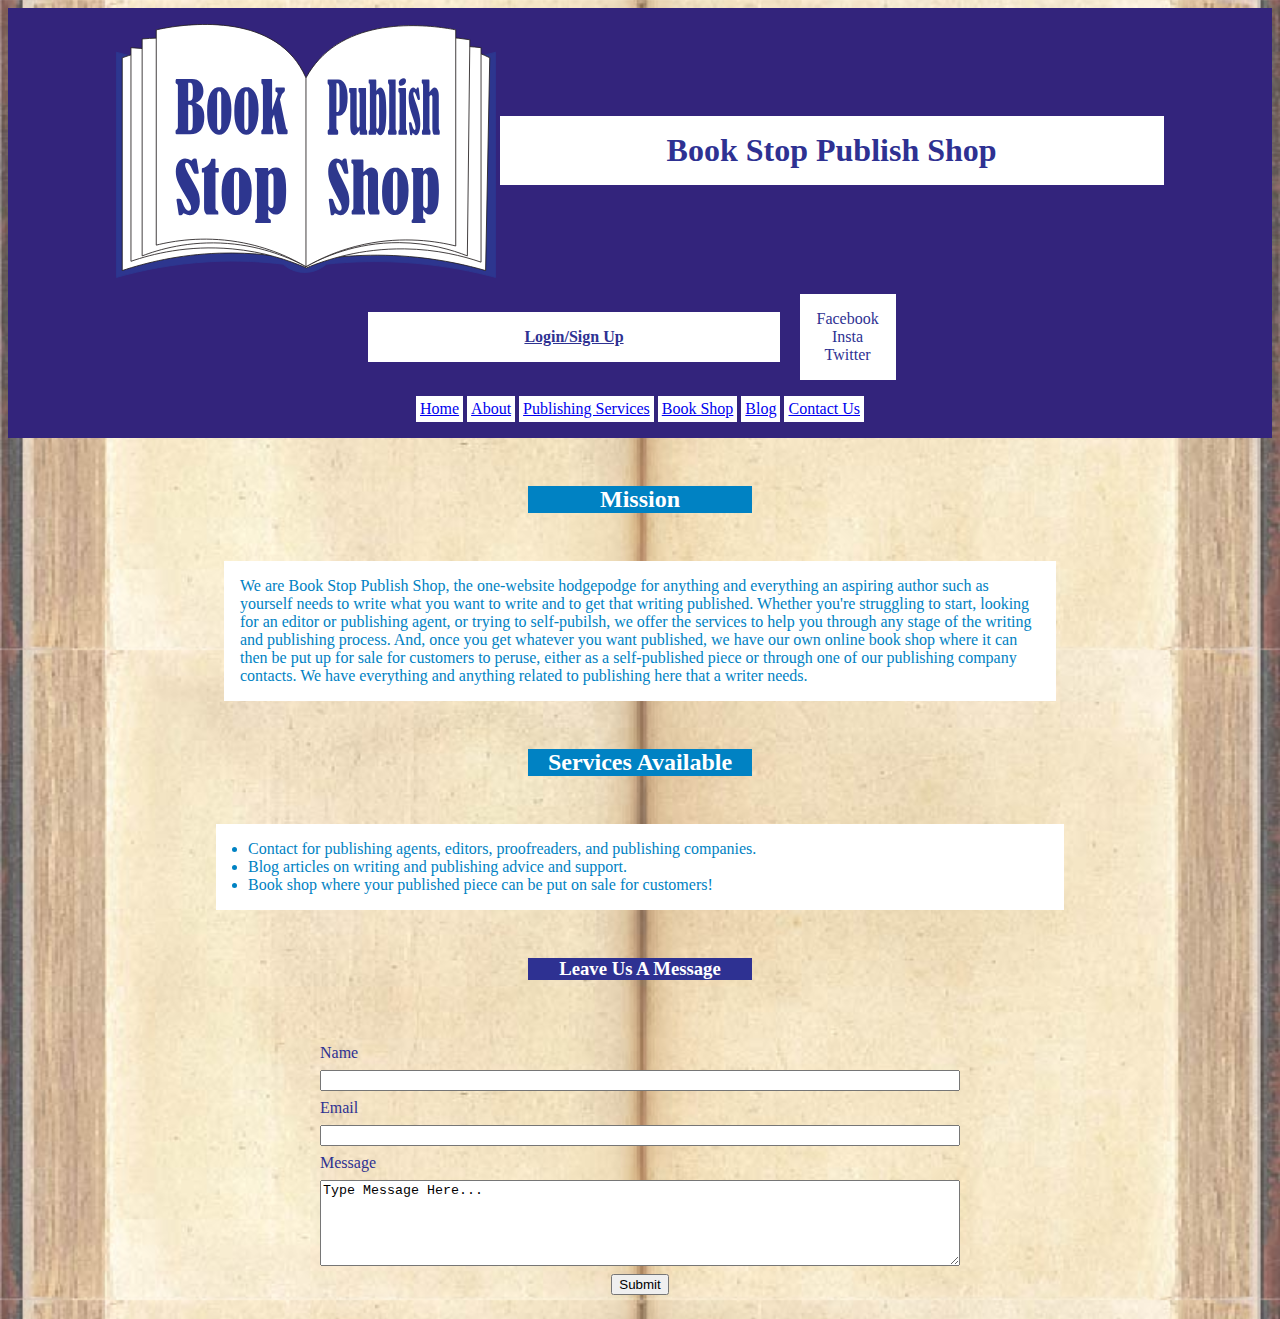
<file: index.html>
<!DOCTYPE html>
<html lang="en">
<head>
    <meta charset="UTF-8">
    <meta http-equiv="X-UA-Compatible" content="IE=edge">
    <meta name="viewport" content="width=device-width, initial-scale=1.0">
    <title>Book Stop Publish Shop</title>
    <link rel="stylesheet" href="style.css">
    <link rel="apple-touch-icon" sizes="180x180" href="Images/apple-touch-icon.png">
    <link rel="icon" type="image/png" sizes="32x32" href="Images/favicon-32x32.png">
    <link rel="icon" type="image/png" sizes="16x16" href="Images/favicon-16x16.png">
    <link rel="manifest" href="Images/site.webmanifest">
    <link rel="mask-icon" href="Images/safari-pinned-tab.svg" color="#5bbad5">
    <meta name="msapplication-TileColor" content="#da532c">
    <meta name="theme-color" content="#ffffff">
    <script src="scripts.js"></script>
</head>
<body>
    <header>
        <img src="Images/clientlogo.svg" alt="client logo">
        <h1>Book Stop Publish Shop</h1>
        <h4>Login/Sign Up</h4>
        <ul>
            <li>Facebook</li>
            <li>Insta</li>
            <li>Twitter</li>
        </ul>
        <nav>
            <a href="index.html">Home</a>
            <a href="about.html">About</a>
            <a href="publishing-services.html">Publishing Services</a>
            <a href="book-shop.html">Book Shop</a>
            <a href="blog.html">Blog</a>
            <a href="contact-us.html">Contact Us</a>
        </nav>
    </header>
    <h2>Mission</h2>
    <p id="mission">We are Book Stop Publish Shop, the one-website hodgepodge for anything and everything an aspiring author such as yourself needs to write what you want to write and to get that writing published. Whether you're struggling to start, looking for an editor or publishing agent, or trying to self-pubilsh, we offer the services to help you through any stage of the writing and publishing process. And, once you get whatever you want published, we have our own online book shop where it can then be put up for sale for customers to peruse, either as a self-published piece or through one of our publishing company contacts. We have everything and anything related to publishing here that a writer needs.</p>
    <h2>Services Available</h2>
    <ul>
        <li>Contact for publishing agents, editors, proofreaders, and publishing companies.</li>
        <li>Blog articles on writing and publishing advice and support.</li>
        <li>Book shop where your published piece can be put on sale for customers!</li>
    </ul>
    <h3>Leave Us A Message</h3>
    <form>
        <label for="Name">Name</label>
        <input type="text" id="Name">
        <label for="Email">Email</label>
        <input type="Email" id="Email">
        <label for="Message">Message</label>
        <textarea id="Message">Type Message Here...</textarea>
        <input type="submit">
    </form>
</body>
</html>
</file>
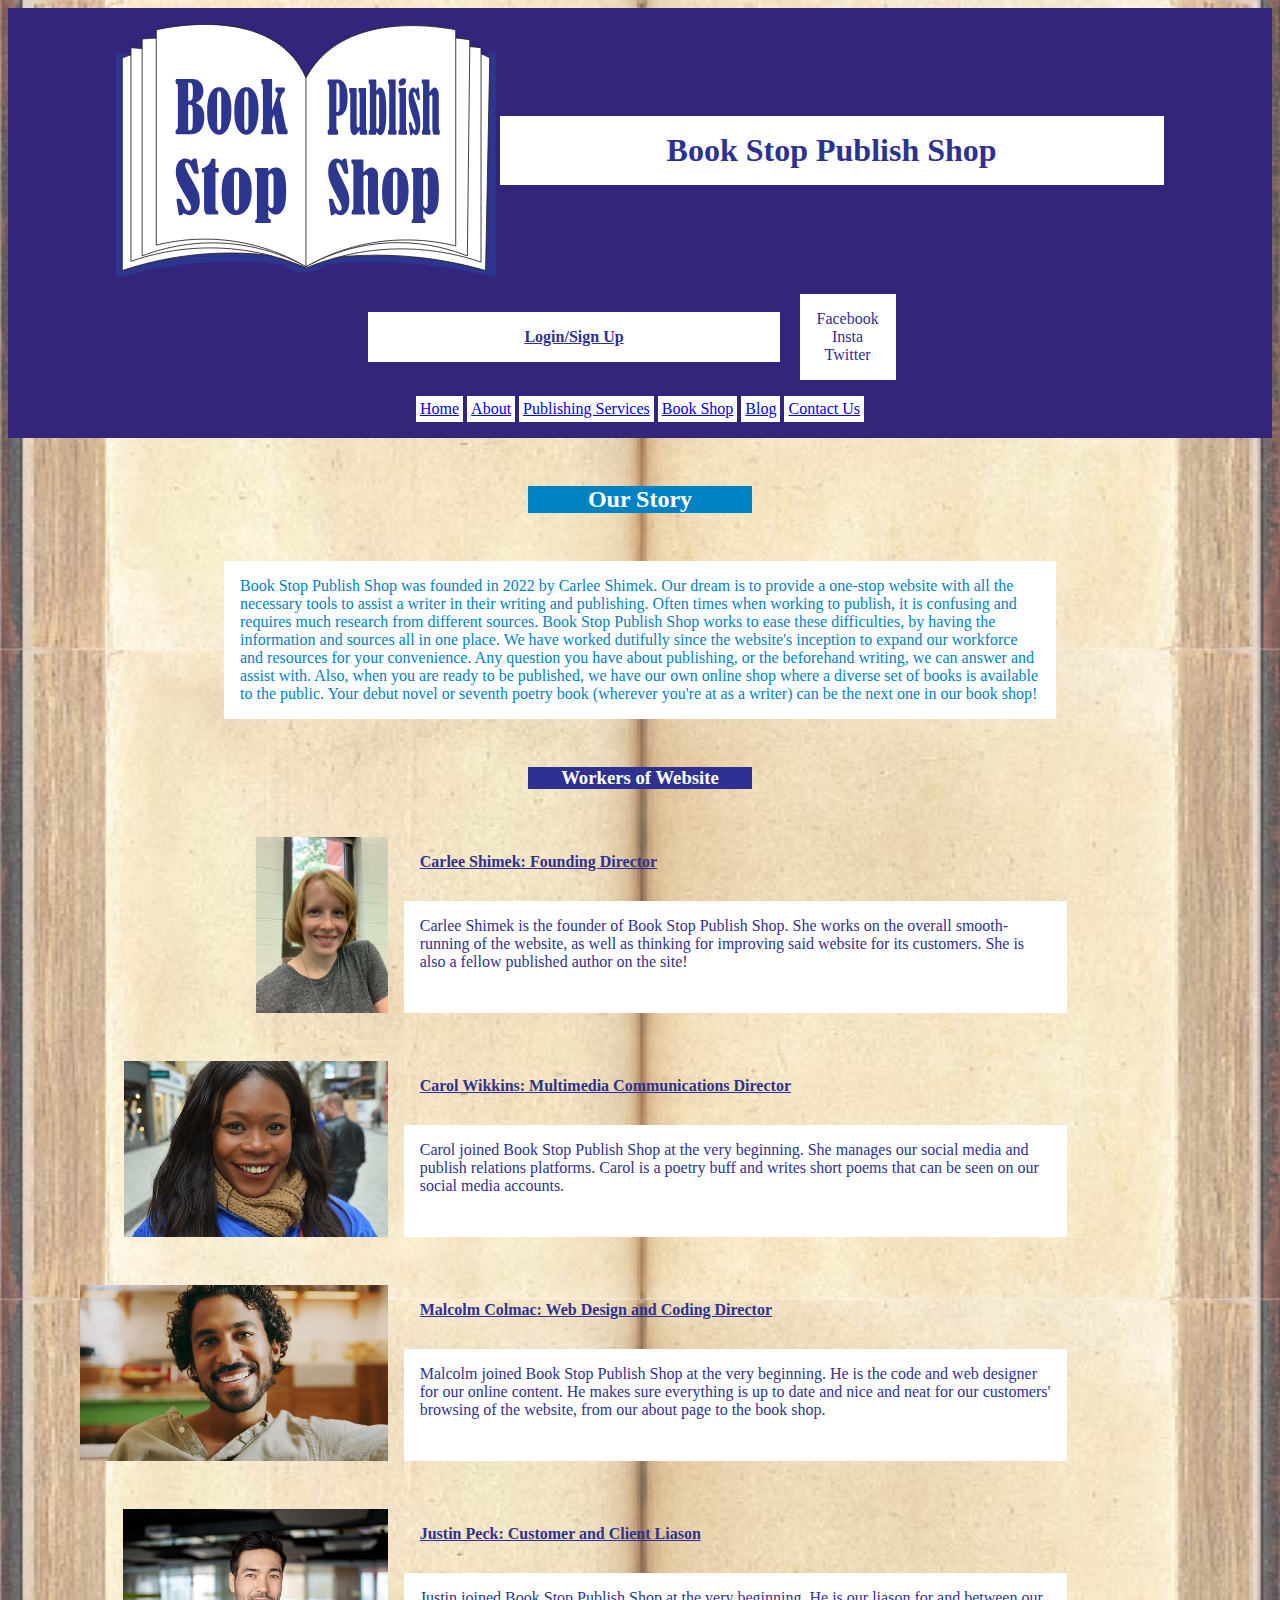
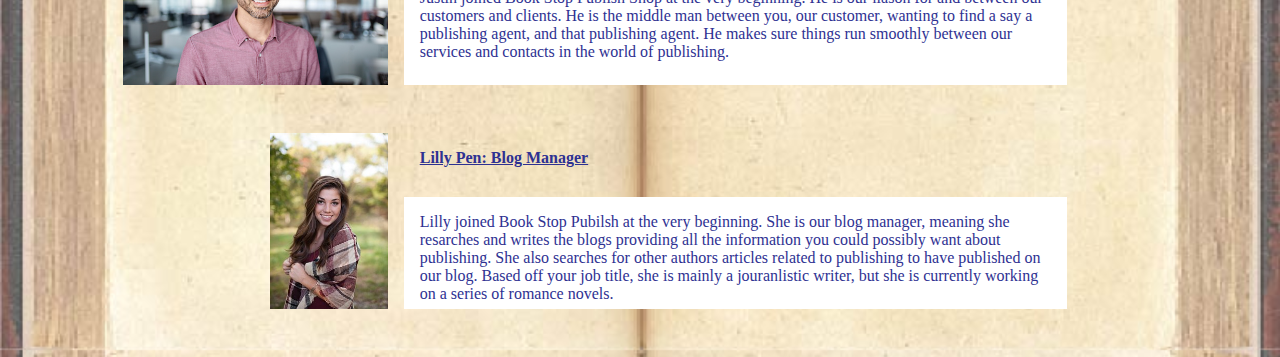
<file: about.html>
<!DOCTYPE html>
<html lang="en">
<head>
    <meta charset="UTF-8">
    <meta http-equiv="X-UA-Compatible" content="IE=edge">
    <meta name="viewport" content="width=device-width, initial-scale=1.0">
    <title>Book Stop Publish Shop</title>
    <link rel="stylesheet" href="style.css">
    <link rel="icon" type="image/png" sizes="32x32" href="Images/favicon-32x32.png">
    <link rel="icon" type="image/png" sizes="16x16" href="Images/favicon-16x16.png">
    <link rel="manifest" href="Images/site.webmanifest">
    <link rel="mask-icon" href="Images/safari-pinned-tab.svg" color="#5bbad5">
    <meta name="msapplication-TileColor" content="#da532c">
    <meta name="theme-color" content="#ffffff">
    <script src="scripts.js"></script>
</head>
<body>
    <header>
        <img src="Images/clientlogo.svg" alt="client logo">
        <h1>Book Stop Publish Shop</h1>
        <h4>Login/Sign Up</h4>
        <ul>
            <li>Facebook</li>
            <li>Insta</li>
            <li>Twitter</li>
        </ul>
        <nav>
            <a href="index.html">Home</a>
            <a href="about.html">About</a>
            <a href="publishing-services.html">Publishing Services</a>
            <a href="book-shop.html">Book Shop</a>
            <a href="blog.html">Blog</a>
            <a href="contact-us.html">Contact Us</a>
        </nav>
    </header>
    <h2>Our Story</h2>
    <p>Book Stop Publish Shop was founded in 2022 by Carlee Shimek. Our dream is to provide a one-stop website with all the necessary tools to assist a writer in their writing and publishing. Often times when working to publish, it is confusing and requires much research from different sources. Book Stop Publish Shop works to ease these difficulties, by having the information and sources all in one place. We have worked dutifully since the website's inception to expand our workforce and resources for your convenience. Any question you have about publishing, or the beforehand writing, we can answer and assist with. Also, when you are ready to be published, we have our own online shop where a diverse set of books is available to the public. Your debut novel or seventh poetry book (wherever you're at as a writer) can be the next one in our book shop!</p>
    <h3>Workers of Website</h3>
    <div class="about">
        <div>
    <img src="Images/carleeshimek.jpg" alt="picture of Carlee Shimek">
    <h4>Carlee Shimek: Founding Director</h4>
    <p>Carlee Shimek is the founder of Book Stop Publish Shop. She works on the overall smooth-running of the website, as well as thinking for improving said website for its customers. She is also a fellow published author on the site!</p>
        </div>
        <div>
    <img src="Images/carolwikkins.jpg" alt="picture of Carol Wikkins">
    <h4>Carol Wikkins: Multimedia Communications Director</h4>
    <p>Carol joined Book Stop Publish Shop at the very beginning. She manages our social media and publish relations platforms. Carol is a poetry buff and writes short poems that can be seen on our social media accounts.</p>
        </div>
        <div>
    <img src="Images/Malcolmcormac.jpg" alt="picture of Malcolm Cormac">
    <h4>Malcolm Colmac: Web Design and Coding Director</h4>
    <p>Malcolm joined Book Stop Publish Shop at the very beginning. He is the code and web designer for our online content. He makes sure everything is up to date and nice and neat for our customers' browsing of the website, from our about page to the book shop.</p>
        </div>
        <div>
    <img src="Images/Justin-Peck.jpg" alt="picture of Justin Peck">
    <h4>Justin Peck: Customer and Client Liason</h4>
    <p>Justin joined Book Stop Publish Shop at the very beginning. He is our liason for and between our customers and clients. He is the middle man between you, our customer, wanting to find a say a publishing agent, and that publishing agent. He makes sure things run smoothly between our services and contacts in the world of publishing.</p>
        </div>
        <div>
    <img src="Images/Lilly-pen.jpg" alt="picture of Lilly Pen">
    <h4>Lilly Pen: Blog Manager</h4>
    <p>Lilly joined Book Stop Pubilsh at the very beginning. She is our blog manager, meaning she resarches and writes the blogs providing all the information you could possibly want about publishing. She also searches for other authors articles related to publishing to have published on our blog. Based off your job title, she is mainly a jouranlistic writer, but she is currently working on a series of romance novels.</p>
        </div>
    </div>
</body>
</html>
</file>
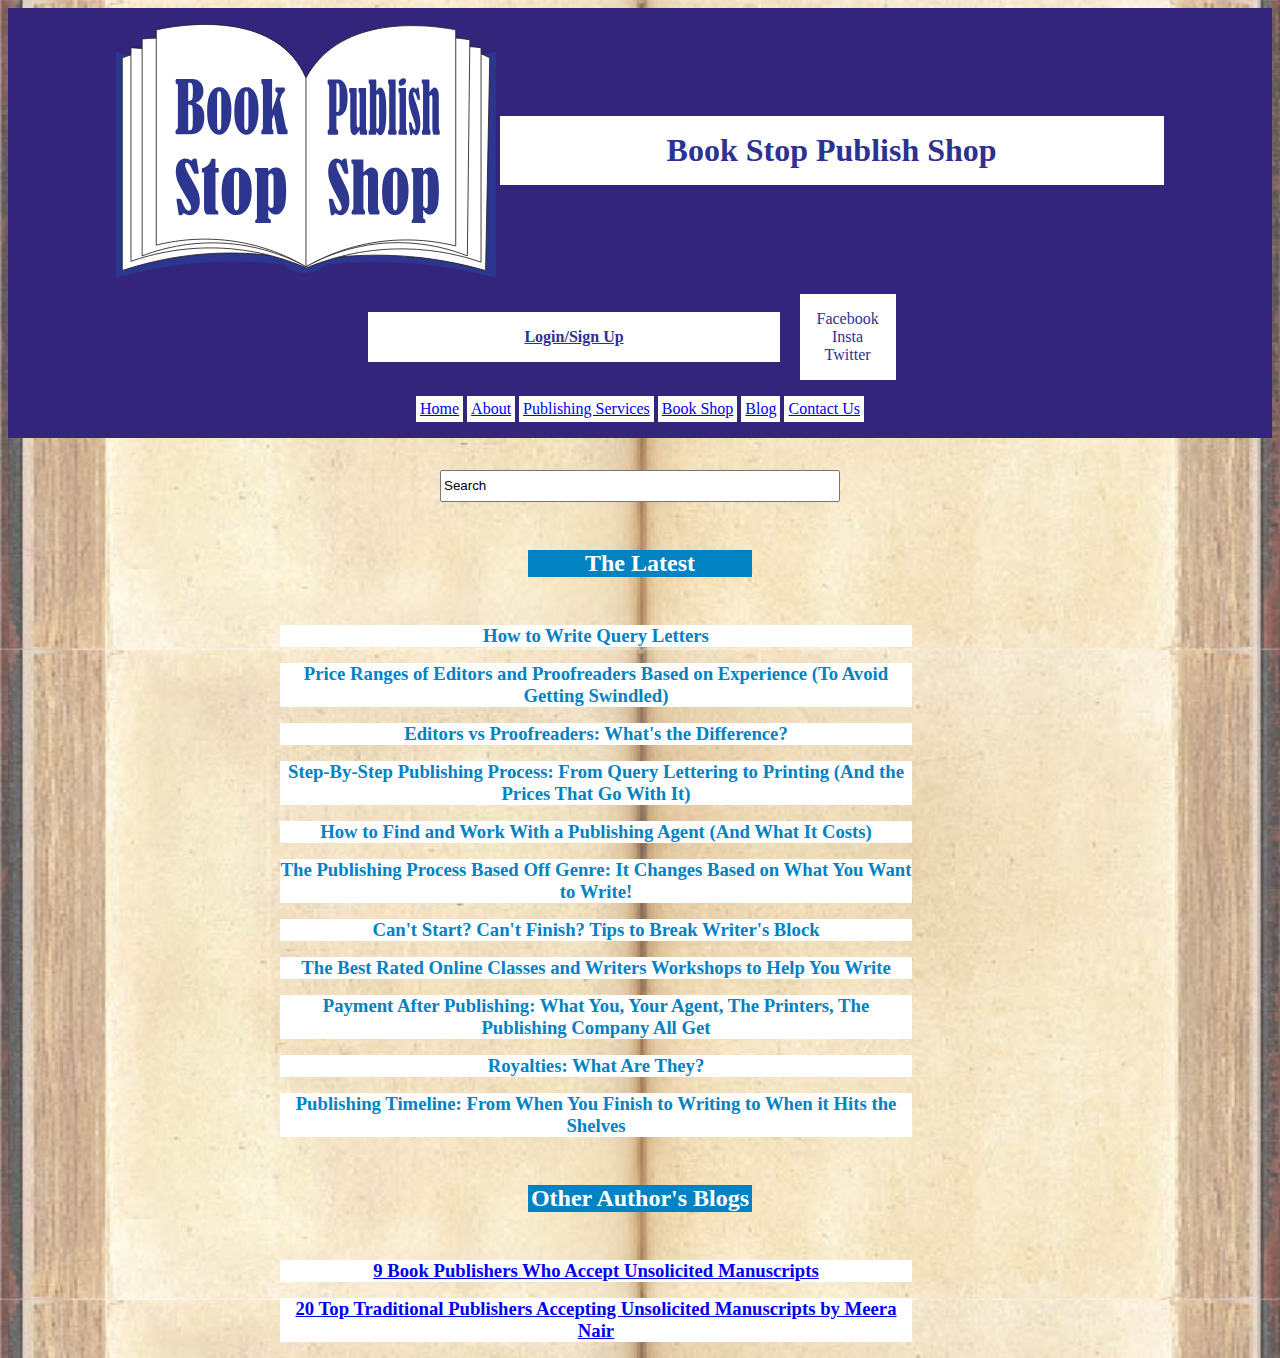
<file: blog.html>
<!DOCTYPE html>
<html lang="en">
<head>
    <meta charset="UTF-8">
    <meta http-equiv="X-UA-Compatible" content="IE=edge">
    <meta name="viewport" content="width=device-width, initial-scale=1.0">
    <title>Book Stop Publish Shop</title>
    <link rel="stylesheet" href="style.css">
    <link rel="icon" type="image/png" sizes="32x32" href="Images/favicon-32x32.png">
    <link rel="icon" type="image/png" sizes="16x16" href="Images/favicon-16x16.png">
    <link rel="manifest" href="Images/site.webmanifest">
    <link rel="mask-icon" href="Images/safari-pinned-tab.svg" color="#5bbad5">
    <meta name="msapplication-TileColor" content="#da532c">
    <meta name="theme-color" content="#ffffff">
    <script src="scripts.js"></script>
</head>
<body>
    <header>
        <img src="Images/clientlogo.svg" alt="client logo">
        <h1>Book Stop Publish Shop</h1>
        <h4>Login/Sign Up</h4>
        <ul>
            <li>Facebook</li>
            <li>Insta</li>
            <li>Twitter</li>
        </ul>
        <nav>
            <a href="index.html">Home</a>
            <a href="about.html">About</a>
            <a href="publishing-services.html">Publishing Services</a>
            <a href="book-shop.html">Book Shop</a>
            <a href="blog.html">Blog</a>
            <a href="contact-us.html">Contact Us</a>
        </nav>
    </header>
    <input type="Search" value="Search">
    <h2>The Latest</h2>
    <div class="blog">
    <h3>How to Write Query Letters</h3>
    <h3>Price Ranges of Editors and Proofreaders Based on Experience (To Avoid Getting Swindled)</h3>
    <h3>Editors vs Proofreaders: What's the Difference?</h3>
    <h3>Step-By-Step Publishing Process: From Query Lettering to Printing (And the Prices That Go With It)</h3>
    <h3>How to Find and Work With a Publishing Agent (And What It Costs)</h3>
    <h3>The Publishing Process Based Off Genre: It Changes Based on What You Want to Write!</h3>
    <h3>Can't Start? Can't Finish? Tips to Break Writer's Block</h3>
    <h3>The Best Rated Online Classes and Writers Workshops to Help You Write</h3>
    <h3>Payment After Publishing: What You, Your Agent, The Printers, The Publishing Company All Get</h3>
    <h3>Royalties: What Are They?</h3>
    <h3>Publishing Timeline: From When You Finish to Writing to When it Hits the Shelves</h3>
    <h2>Other Author's Blogs</h2>
    <h3><a href="https://networlding.com/which-book-publishers-accept-unsolicited-manuscripts/">9 Book Publishers Who Accept Unsolicited Manuscripts</a></h3>
    <h3><a href="https://writingtipsoasis.com/traditional-publishers-accepting-unsolicited-manuscripts/">20 Top Traditional Publishers Accepting Unsolicited Manuscripts by Meera Nair</a></h3>
    </div>
</body>
</html>
</file>
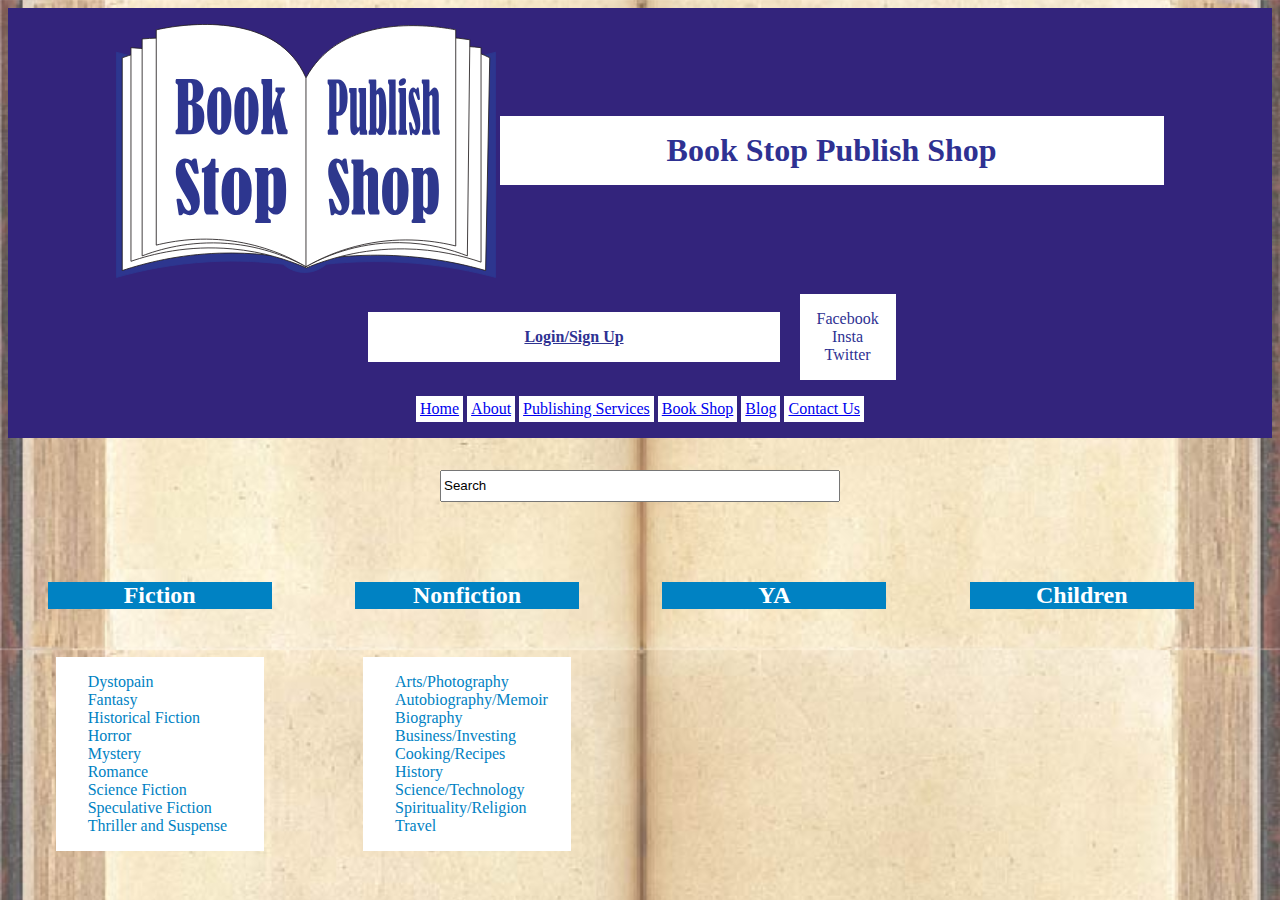
<file: book-shop.html>
<!DOCTYPE html>
<html lang="en">
<head>
    <meta charset="UTF-8">
    <meta http-equiv="X-UA-Compatible" content="IE=edge">
    <meta name="viewport" content="width=device-width, initial-scale=1.0">
    <title>Book Stop Publish Shop</title>
    <link rel="stylesheet" href="style.css">
    <link rel="icon" type="image/png" sizes="32x32" href="Images/favicon-32x32.png">
    <link rel="icon" type="image/png" sizes="16x16" href="Images/favicon-16x16.png">
    <link rel="manifest" href="Images/site.webmanifest">
    <link rel="mask-icon" href="Images/safari-pinned-tab.svg" color="#5bbad5">
    <meta name="msapplication-TileColor" content="#da532c">
    <meta name="theme-color" content="#ffffff">
    <script src="scripts.js"></script>
</head>
<body>
    <header>
        <img src="Images/clientlogo.svg" alt="client logo">
        <h1>Book Stop Publish Shop</h1>
        <h4>Login/Sign Up</h4>
        <ul>
            <li>Facebook</li>
            <li>Insta</li>
            <li>Twitter</li>
        </ul>
        <nav>
            <a href="index.html">Home</a>
            <a href="about.html">About</a>
            <a href="publishing-services.html">Publishing Services</a>
            <a href="book-shop.html">Book Shop</a>
            <a href="blog.html">Blog</a>
            <a href="contact-us.html">Contact Us</a>
        </nav>
    </header>
    <input type="Search" value="Search">
    <div class="fiction">
        <h2>Fiction</h2>
        <ul>
            <li>Dystopain</li>
            <li>Fantasy</li>
            <li>Historical Fiction</li>
            <li>Horror</li>
            <li>Mystery</li>
            <li>Romance</li>
            <li>Science Fiction</li>
            <li>Speculative Fiction</li>
            <li>Thriller and Suspense</li>
        </ul>
    </div>
    <div class="nonfiction">
        <h2>Nonfiction</h2>
        <ul>
            <li>Arts/Photography</li>
            <li>Autobiography/Memoir</li>
            <li>Biography</li>
            <li>Business/Investing</li>
            <li>Cooking/Recipes</li>
            <li>History</li>
            <li>Science/Technology</li>
            <li>Spirituality/Religion</li>
            <li>Travel</li>
        </ul>
    </div>
    <div class="YA">
        <h2>YA</h2>
    </div>
    <div class="children">
        <h2>Children</h2>
    </div>
</body>
</html>
</file>
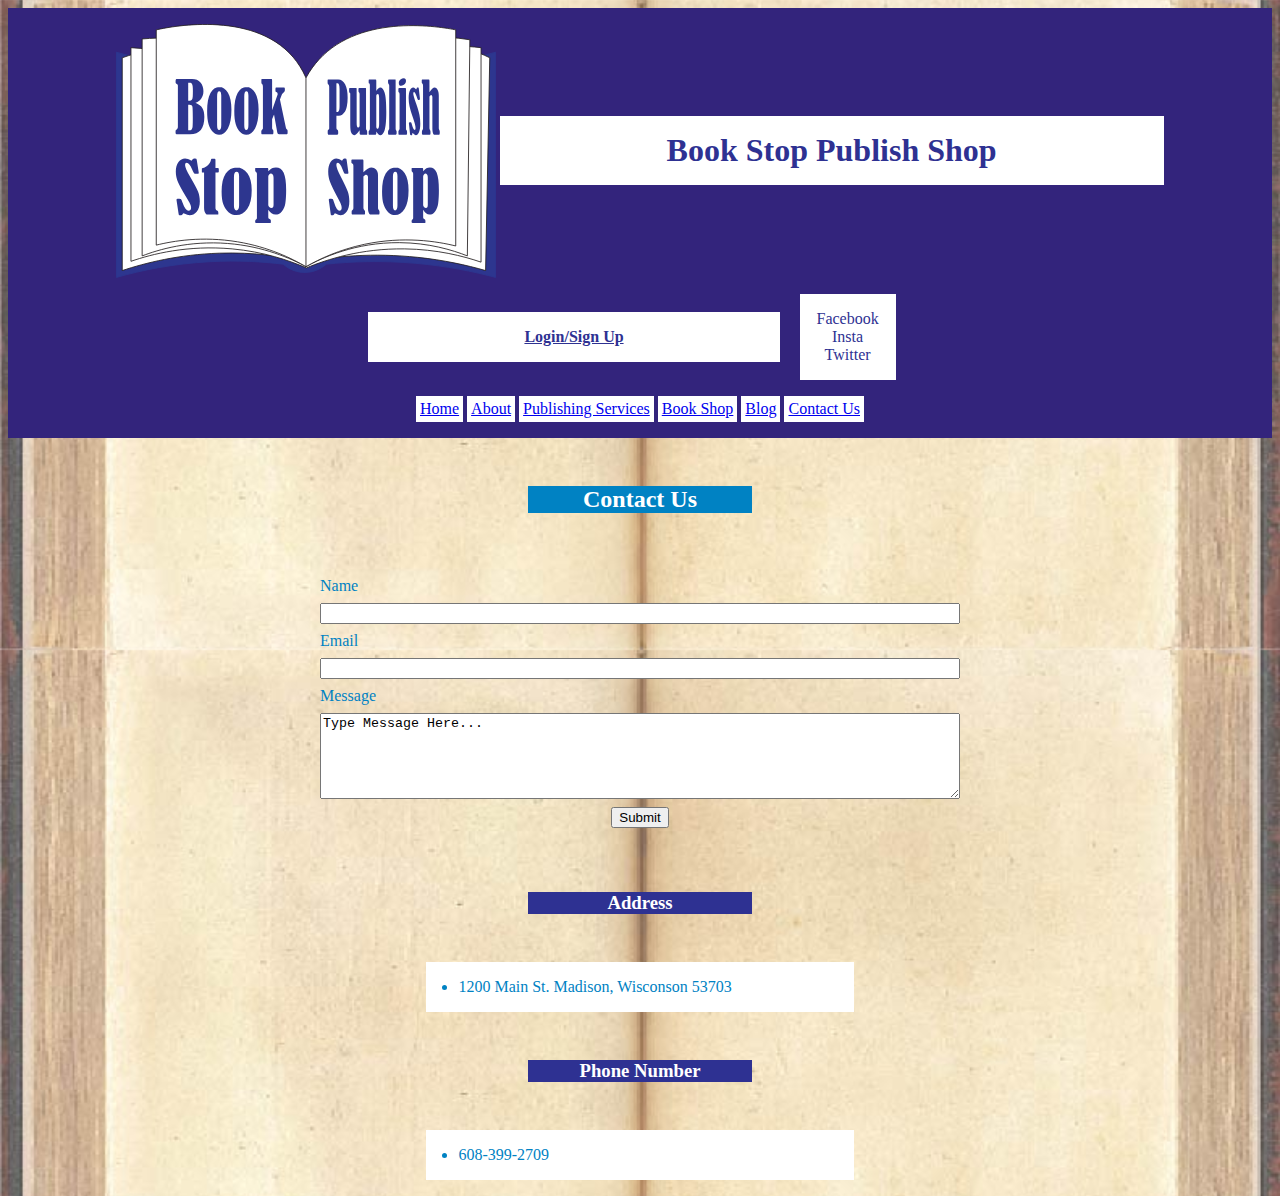
<file: contact-us.html>
<!DOCTYPE html>
<html lang="en">
<head>
    <meta charset="UTF-8">
    <meta http-equiv="X-UA-Compatible" content="IE=edge">
    <meta name="viewport" content="width=device-width, initial-scale=1.0">
    <title>Book Stop Publish Shop</title>
    <link rel="stylesheet" href="style.css">
    <link rel="icon" type="image/png" sizes="32x32" href="Images/favicon-32x32.png">
    <link rel="icon" type="image/png" sizes="16x16" href="Images/favicon-16x16.png">
    <link rel="manifest" href="Images/site.webmanifest">
    <link rel="mask-icon" href="Images/safari-pinned-tab.svg" color="#5bbad5">
    <meta name="msapplication-TileColor" content="#da532c">
    <meta name="theme-color" content="#ffffff">
    <script src="scripts.js"></script>
</head>
<body>
    <header>
        <img src="Images/clientlogo.svg" alt="client logo">
        <h1>Book Stop Publish Shop</h1>
        <h4>Login/Sign Up</h4>
        <ul>
            <li>Facebook</li>
            <li>Insta</li>
            <li>Twitter</li>
        </ul>
        <nav>
            <a href="index.html">Home</a>
            <a href="about.html">About</a>
            <a href="publishing-services.html">Publishing Services</a>
            <a href="book-shop.html">Book Shop</a>
            <a href="blog.html">Blog</a>
            <a href="contact-us.html">Contact Us</a>
        </nav>
    </header>
    <h2>Contact Us</h2>
    <form class="name">
        <label for="Name">Name</label>
        <input type="text" id="Name">
        <label for="Email">Email</label>
        <input type="Email" id="Email">
        <label for="Message">Message</label>
        <textarea id="Message">Type Message Here...</textarea>
        <input type="submit">
    </form>
    <h3>Address</h3>
    <ul class="address">
        <li>1200 Main St. Madison, Wisconson 53703</li>
    </ul>
    <h3>Phone Number</h3>
    <ul class="address">
        <li>608-399-2709</li>
    </ul>
</body>
</html>
</file>
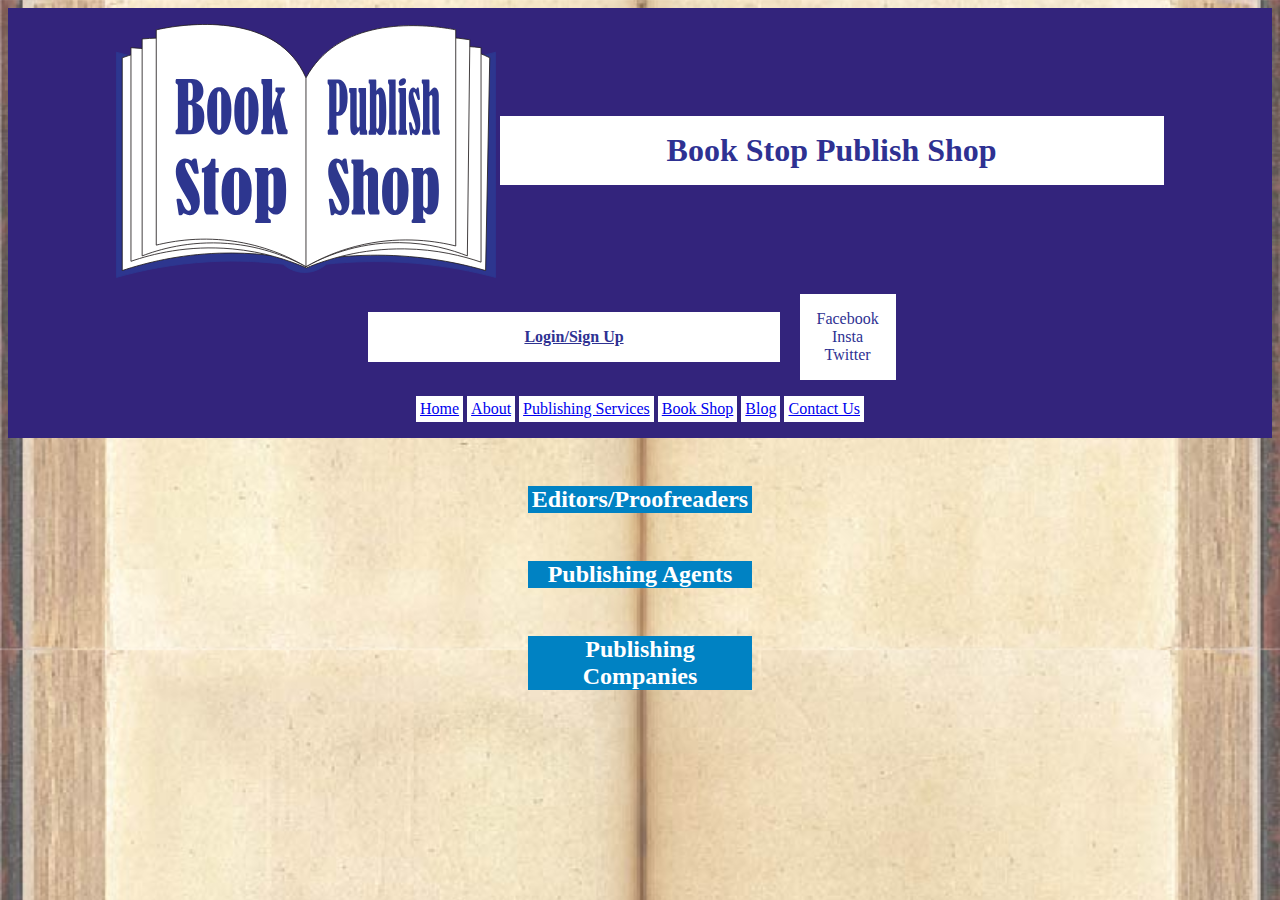
<file: publishing-services.html>
<!DOCTYPE html>
<html lang="en">
<head>
    <meta charset="UTF-8">
    <meta http-equiv="X-UA-Compatible" content="IE=edge">
    <meta name="viewport" content="width=device-width, initial-scale=1.0">
    <title>Book Stop Publish Shop</title>
    <link rel="stylesheet" href="style.css">
    <link rel="icon" type="image/png" sizes="32x32" href="Images/favicon-32x32.png">
    <link rel="icon" type="image/png" sizes="16x16" href="Images/favicon-16x16.png">
    <link rel="manifest" href="Images/site.webmanifest">
    <link rel="mask-icon" href="Images/safari-pinned-tab.svg" color="#5bbad5">
    <meta name="msapplication-TileColor" content="#da532c">
    <meta name="theme-color" content="#ffffff">
    <script src="scripts.js"></script>
</head>
<body>
    <header>
        <img src="Images/clientlogo.svg" alt="client logo">
        <h1>Book Stop Publish Shop</h1>
        <h4>Login/Sign Up</h4>
        <ul>
            <li>Facebook</li>
            <li>Insta</li>
            <li>Twitter</li>
        </ul>
        <nav>
            <a href="index.html">Home</a>
            <a href="about.html">About</a>
            <a href="publishing-services.html">Publishing Services</a>
            <a href="book-shop.html">Book Shop</a>
            <a href="blog.html">Blog</a>
            <a href="contact-us.html">Contact Us</a>
        </nav>
    </header>
    <h2 class="editors-open">Editors/Proofreaders</h2>
    <div class="editors">
        <div>
    <img src="Images/Jessicarollins.jpg" alt="picture of Jessica Rollins">
    <h4>Jessica Rollins</h4>
    <ul>
        <li>Contact: rollins@gmail.com</li>
        <li>Credentials: Jessica has been a freelance editor for five years. She graduated from University of Arkansas with a degree in English-Literature and Communications. She only takes on a few clients at a time, to ensure she can work well and thoroughly with them and their work. Not only will she edit, she is available for the proofreading stage of the publishing process as well.</li>
    </ul>
        </div>
        <div>
    <img src="Images/brownhairfemaleeditor.jpg" alt="picture of Jen Simanski">
    <h4>Jen Simanski</h4>
    <ul>
        <li>Contact:simanj@gmail.com</li>
        <li>Credentials: Jen has been a freelance editor for 2 years. While that may not seem like a lot, she has worked as an Associate Editor for Kensington Books for the past three years, after she graduated from the University of Boston with a degree in Editing and Publishing, which means she already has plenty of experience editing writing for authors. She recently got into freelance and is working on expanding her clientale, meaning she will have plenty of time for new clients. She also provides proofreading services along with editing services.</li>
    </ul>
        </div>
        <div>
    <img src="Images/saltandpeppereditor.jpg" alt="picture of Harry Stiller">
    <h4>Harry Stiller</h4>
    <ul>
        <li>Contact: stiller@gmail.com</li>
        <li>Credentials: Harry has been a freelance editor for 11 years along with being a published author. Two of his novels have been present on the New York Times Bestseller's List. He only takes on a few clients at a time as he is busy with his own writing. He does not offer proofreading.</li>
    </ul>
        </div>
        <div>
    <img src="Images/blondefemaleagent.jpg" alt="picture of Allison Kane-Morgensen">
    <h4>Allison Kane-Morgensen</h4>
    <ul>
        <li>Contact: mkaneall@gmail.com</li>
        <li>Credentials: Allison has been a freelance editor for the past 5 years. She taught high school English for 10 years before making a career change. She has lots of experience editing high schoolers papers. She is also known for getting back with edits on a timely and consistent manner. She proofreads and edits.</li>
    </ul>
        </div>
    </div>
    <h2 class="agents-open">Publishing Agents</h2>
    <div class="agents">
        <div>
    <img src="Images/jamesbranson.jpg" alt="picture of James Branson">
    <h4>James Branson</h4>
    <ul>
        <li>Contact: branson@gmail.com</li>
        <li>Credentials: James Branson has been an Associate Editor at Macmillan for 15 years. During that same time frame he has been a freelance editor, proofreading not included in his services. While he may take longer to respond to editing a client's piece, he makes up for it with his years of experience and skills.</li>
    </ul>
        </div>
        <div>
    <img src="Images/blackfemaleagent.jpg" alt="picture of Kay Menackee">
    <h4>Kay Menackee</h4>
    <ul>
        <li>Contact: menackk@gmail.com</li>
        <li>Credentials: Kay is a ghostwriter, poet, editor, and proofreader of 16 years. She is consistent and thorough with her feedback. She graduated from the University of Texas with a bachelor's in Creative Writing.</li>
    </ul>
        </div>
        <div>
    <img src="Images/beardglassesagent.jpg" alt="picture of Hal Hastings">
    <h4>Hal Hastings</h4>
    <ul>
        <li>Contact: hasting@gmail.com</li>
        <li>Credentials: Hal was a Communications and Marketing Associate for 40 years. During that time, he also was proofreading writers' work. Now that he is retired, he's decided to dedicate all his freetime to being a full freelance editor and proofreader. He already has 4 decades under his belt, now he just has more time for more clients.</li>
    </ul>
        </div>
        <div>
    <img src="Images/Lisa-powell.jpg" alt="picture of Lisa Powell">
    <h4>Lisa Powell</h4>
    <ul>
        <li>Contact: powelll@gmail.com</li>
        <li>Credentials: Lisa is an Associate Editor for Minneapolis-St.Paul Magazine of 22 years, along with being an editor and proofreader of 10 of those years. She graduated from the University of Minnesota with a double bachelor's in Journalism and English-Literature.</li>
    </ul>
        </div>
    </div>
    <h2 class="companies-open">Publishing Companies</h2>
    <div class="companies">
    <p>These are a few of the companies we have contact with to put in a good word for our aspiring authors. In our Blog, we have external articles that provide greater lists of more publishing companies.</p>
    <div>
    <h4>HarperCollins</h4>
    <ul>
        <li>Credentials and Information: HarperCollins is the second-largest publishing company in the world. Headquartered in New York City and operating in 17 countries, they publish about 10,000 new books each year in 16 languages. It is the publishing home of legendary authors like Mark Twain, Dickens, J.R.R. Tolkien, C.S. Lewis, and H.G. Wells. Brothers John and James Harpert founded the company in New York City in 1817. They have an established and reputable standing in the publishing world.</li>
        <li>Submission: HarperCollins does not accept unsolicited submissions, also known as "unagented submissions", meaning only an agent can submit a manuscript of an author's writing. Hence, it would prove useful to browse our services above for publishing agents who can help you submit to HarperCollins.</li>
        <li>Website: <a href="https://www.harpercollins.com/">harpercollins.com</a></li>
    </ul>
    <h4>Penguin Random House</h4>
    <ul>
        <li>Credentials: Penguin Random House is one of largest book publishing companies in the world. It was originally two companies, Pearson's Penguin Group and Bertelsmann's Random House before merging in 2013 under Bertelsmann's conglomerate. Pearson and Bertelsmann, the parent companies, were founded in 1844 and 1835 respectively.</li>
        <li>Submission: Like HarperCollins, Penguin Random House accepts submission from literary agents, no unsolicited submissions. Most of the large conglomerate publishers do not accept unsolicited submissions.</li>
        <li>Website: <a href="https://www.penguinrandomhouse.com/">penguinrandomhouse.com</a></li>
    </ul>
    <h3>Companies That Accept Unsolicited Submissions</h3>
    <h4>Holiday House</h4>
    <ul>
        <li>Credentials: Established in 1935 and headquartered in New York City, Holiday House is a children's book publishing company. While they do accept unsolicited submissions, they cannot respond to all. If they do not respond to your manuscript submissions within four months, it will more than likely be a rejection. Submit the entire manuscript, even if it's a full novel.</li>
        <li>Submission: submissions@holidayhouse.com</li>
        <li>Website: <a href="https://holidayhouse.com/faqs/">holidayhouse.com/faqs</a></li>
    </ul>
    <h4>Persea Books</h4>
    <ul>
        <li>Credentials: Persea is an independent book publisher founded in 1975. They publish poetry, literary fiction, creative nonfiction, memoir, essays, biography, literary criticism, books on contemporary issues, young adult novles, and literary/cultural anthologies for classroom courses. They DO NOT accept genre fiction, like romance, fantasy, science fiction, thriller, etc., self-help, textbooks, or children's books. They accept email queires (query letters) which are a synopsis of the proposed work for publication. Persea's query guideliness require a cover letter, author background and publication history, and a sample chapter.</li>
        <li>Submission: info@perseabooks.com</li>
        <li>Website: <a href="https://www.perseabooks.com/contact">perseabooks.com/contact</a></li>
    </ul>
    <h4>Kensington Books</h4>
    <ul>
        <li>Credentials: Founded in 1974 and headquartered in New York City, Kensington is known as "America's Independent Publisher". They have multiple editors that you address your query letter. They types of submissions include literally any genre, except science-fiction. They will respond, if interested, within about three months.</li>
        <li>Submission: <a href="https://www.kensingtonbooks.com/pages/submissions/">kensingtonbooks.com/pages/submissions</a>  (each editor's email is on this link)</li>
        <li>Website: <a href="https://www.kensingtonbooks.com/">kensingtonbooks.com</a></li>
    </ul>
    <h4>Baen Books</h4>
    <ul>
        <li>Credentials: Baen Books is a science fiction and fantasy genre publication. They have a detailed guideline for their submission and the type of writing their looking for in the science fiction and fantasy genres. Query letters are not necessary! You can send the complete manuscript with a synopsis. You must not send a submission by email. Instead, they use the submission form below; make sure to look at their submission guidelines before submitting or else the manuscript can be automatically rejected. They estimate their reporting back time to be 12-15 months. Longer than other publicatoins, yes, but they are a dedicated group to their genres of science fiction and fantasy. Especially since they accept entire manuscript to review, with their preferred length of 100,000-130,000 words, it will take time for them to read through all their submissions.</li>
        <li>Submission: <a href="https://www.baen.com/slush/index/submit">Baen Manuscript Submission</a></li>
        <li>Website: <a href="https://www.baen.com/faq?section=submission-guidelines">baen.com</a>  (specifically their submission and manuscript guidelines)</li>
    </ul>
    </div>
    </div>
</body>
</html>
</file>
<file: style.css>
body{
    background-image: url(Images/background-book.jpg);
    background-size: contain;
}
header img{
    max-width: 30%;
}
header{
    background-color: rgb(51, 36, 124);
    color: rgb(46, 49, 146);
    text-align: center;
}
header>ul, h1, header>h4{
    background-color: white;
    padding: 1rem;
    text-align: center;
    width: 50%;
    display: inline-block;
    vertical-align: middle;
}
header>ul, header>h4{
    display: inline-block;
    width: 30%;
}
header>ul{
    color: rgb(46, 49, 146);
    margin: 1rem;
    width: 4rem;
}
header>img{
    vertical-align: middle;
}
header>ul{
    list-style: none;
}
nav a:hover{
    background-color: rgb(0, 130, 195);
    color: white;
}
nav a:visited{
    background-color: rgb(223, 123, 37);
    color: white;
}
nav a{
    background-color: white;
    text-align: center;
    display: inline-block;
    margin-bottom: 1rem;
    padding: .25rem;
}
form{
    display: flex;
    flex-direction: column;
    gap: .5rem;
}
textarea{
    height: 5rem;
}
p{
    background-color: white;
    color: rgb(0, 130, 195);
    margin: 1rem;
    padding: 1rem;
}
ul{
    background-color: white;
    color: rgb(0, 130, 195);
    margin: 1rem;
    padding: 1rem;
    padding-left: 2rem;
}
h2{
    background-color: rgb(0, 130, 195);
    color: white;
    text-align: center;
    width: 50%;
    margin: .5rem auto;
}
h3{
    background-color: rgb(46, 49, 146);
    color: white;
    text-align: center;
    width: 50%;
    margin-left: 7rem;
}
h4{
    text-decoration: underline;
}
form{
    color: rgb(46, 49, 146);
    margin: 2rem;
    padding: 1rem;
}
img{
    max-width: 100%;
    width: 100%;
}
.about h4{
    color: rgb(46, 49, 146);
    width: 80%;
    padding: .5rem;
    margin: .5rem;
}
.about p{
    color: rgb(46, 49, 146);
}
.about>img{
    margin: 2rem auto;
    display: block;
    width: 70%;
}
.editors h4{
    color: rgb(0, 130, 195);
    margin-left: 3rem;
}
.editors{
    display: none;
}
.editors.show{
    display: block;
}
.editors-open, .agents-open, .companies-open{
    cursor: pointer;
}
.agents{
    display: none;
}
.agents.show{
    display: block;
}
.companies{
    display: none;
}
.companies.show{
    display: block;
}
.agents h4{
    color: rgb(0, 130, 195);
    margin-left: 3rem;
}
.companies h4{
    color: rgb(0, 130, 195);
    margin-left: 3rem;
}
.blog h3{
    width: auto;
    color: rgb(0, 130, 195);
    background-color: white;
    margin: 1rem;
    text-align: center;
}
.name>label{
    color: rgb(0, 130, 195);
}
.address{
    max-width: 30%;
    margin: 1rem auto;
}
input[type=search]{
    display: block;
    width: 25rem;
    height: 2rem;
    margin: 2rem auto;
}
input[type=submit]{
    max-width: 10rem;
    margin: auto;
}
.fiction ul{
    max-width: 10rem;
    margin: auto;
    list-style: none;
}
.nonfiction ul{
    max-width: 10rem;
    margin: auto;
    list-style: none;
}

@media (min-width: 1200px){
    header{
        padding-top: 1rem;
    }
    header>h1{
        background-color: white;
        padding: 1rem;
        text-align: center;
        width: 50%;
        display: inline-block;
    }
    nav{
        justify-content: space-between;
    }
    h2, h3{
        width: 14rem;
        margin: 3rem auto;
    }
    .blog h3{
        width: 50%;
        margin-left: 17rem;
    }
    img{
        max-width: 30%;
        width: 30%;
    }
    .about h4 p{
        width: 10%;
    }
    .fiction, .nonfiction, .YA, .children{
        display: inline-block;
        width: 24%;
        vertical-align: text-top;
    }
    .about div{
        display: grid;
        grid-template-columns: 1fr 2fr;
        grid-template-rows: 3rem 7rem;
        width: 80%;
        margin: 3rem;
        gap: 1rem;
    }
    .about img{
        grid-area: 1/1/3/2;
        max-width: 100%;
        max-height: 100%;
        width: unset;
        justify-self: flex-end;
    }
    .about p{
        height: 5rem;
    }
    .editors div{
        display: grid;
        grid-template-columns: 1fr 2fr;
        grid-template-rows: 3rem 13rem;
        width: 80%;
        margin: 3rem;
        gap: 1rem;
    }
    .editors img{
        grid-area: 1/1/3/2;
        max-width: 100%;
        max-height: 100%;
        width: unset;
        justify-self: flex-end;
    }
    .agents div{
        display: grid;
        grid-template-columns: 1fr 2fr;
        grid-template-rows: 3rem 11rem;
        width: 80%;
        margin: 3rem;
        gap: 1rem;
    }
    .agents img{
        grid-area: 1/1/3/2;
        max-width: 100%;
        max-height: 100%;
        width: unset;
        justify-self: flex-end;
    }
    p{
        max-width: 50rem;
        margin: auto;
    }
    ul{
        max-width: 50rem;
        margin: auto;
    }
    form{
        max-width: 40rem;
        margin: auto;
    }
    .companies h4{
        max-width: 50rem;
        margin: 2rem auto;
    }
    .companies h3{
        max-width: 35rem;
        margin: 2rem auto;
    }
}
</file>
